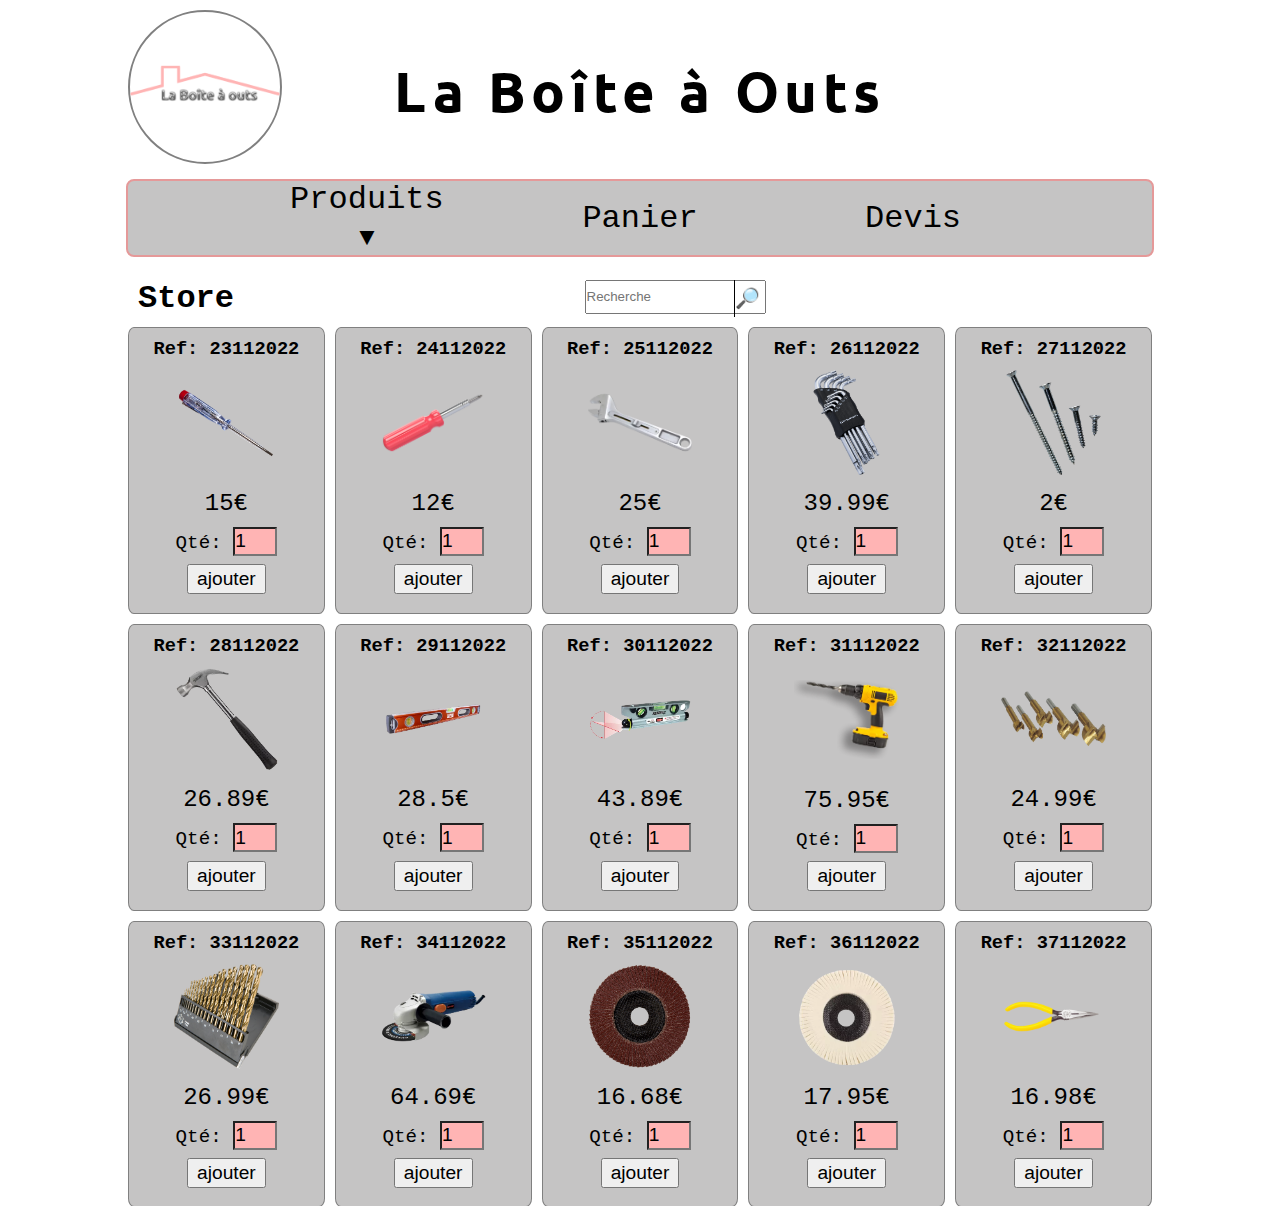
<file: index.html>
<!DOCTYPE html>
<html lang="fr">

<head>
    <meta charset="UTF-8">
    <meta http-equiv="X-UA-Compatible" content="IE=edge">
    <meta name="viewport" content="width=device-width, initial-scale=1.0">
    <title>La Boite A Outs</title>
    <link rel="stylesheet" href="style.css">
</head>

<body>
    <header>
        <div class="banner">
            <div>
                <img id="logo" src="./assets/logo-carre-width-220.webp" alt="logo">
            </div>
            <h1>La Boîte à Outs</h1>
            <div></div>
        </div>
        <nav type="toolbar">
            <ul>
                <li class="produits relatif"><a href="index.html">Produits</a>
                    <!-- <button class="deroulant" type="submit"><img id="chevron"
                            src="./assets/chevron-onglet.webp"></button> -->
                    <ul class="ul absolu">
                        <li><a href="#" onclick="displayCategory('outillage')">Outillage</a></li>
                        <li><a href="#" onclick="displayCategory('quincaillerie')">Quincaillerie</a></li>
                        <li><a href="#" onclick="displayCategory('gros-oeuvre')">Gros-oeuvre</a></li>
                    </ul>
                </li>
                <li class="panier"><a href="panier.html">Panier</a>
                </li>
                <li class="devis"><a href="devis.html">Devis</a></li>
            </ul>
        </nav>
    </header>
    <main>
        <div>
            <div id="searchTitle">
                <h2>Store</h2>
                <div>
                    <input id="search" type="text" placeholder="Recherche">
                    <input id="loupe" type="submit" value="🔎">
                </div>
                <span></span>
            </div>
            <section>
            </section>
        </div>
    </main>



    <script src="script.js" async></script>
</body>

</html>
</file>
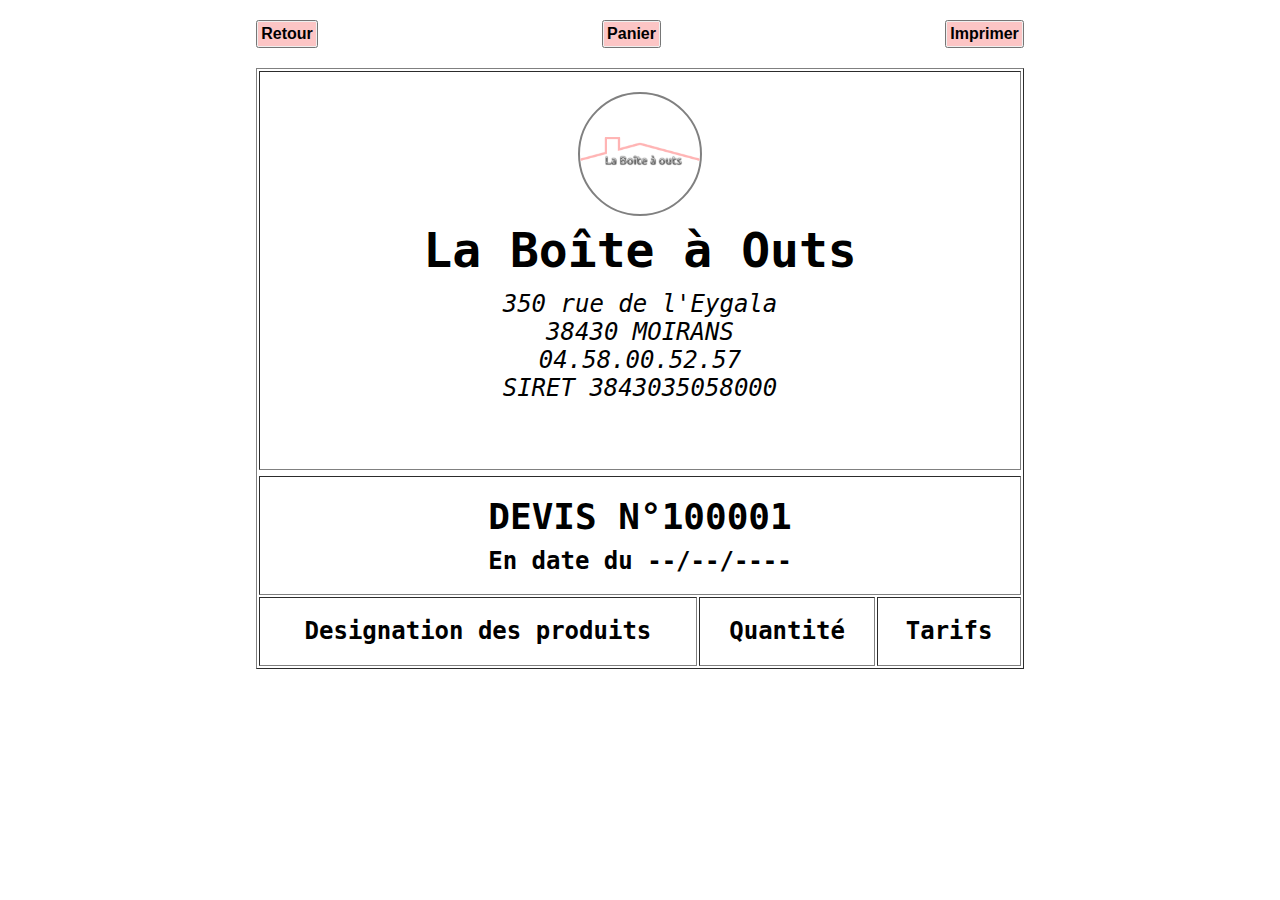
<file: devis.html>
<!DOCTYPE html>
<html lang="fr">

<head>
  <meta charset="UTF-8">
  <meta http-equiv="X-UA-Compatible" content="IE=edge">
  <meta name="viewport" content="width=device-width, initial-scale=1.0">
  <link rel="stylesheet" href="devistyle.css">
  <title>Devis</title>
</head>

<body onload="displayDevis()">
  <div id="navButton">
    <button>
      <h3><a href="index.html">Retour</a></h3>
    </button>
    <button>
      <h3><a href="panier.html">Panier</a></h3>
    </button>
    <button>
      <h3><a href="#">Imprimer</a></h3>
    </button>
  </div>

  <table border="1px">
    <thead>
      <tr>
        <th colspan="3"><img id="logo" src="./assets/logo-carre-width-220.webp" alt="logo">
          <h1>La Boîte à Outs</h1>
          <address>350 rue de l'Eygala<br>
            38430 MOIRANS<br>
            04.58.00.52.57<br> SIRET 3843035058000</address>
        </th>
      <tr></tr>
      <tr></tr>
      </tr>
      <tr>
        <th colspan="3">
          <h2>DEVIS N°<span id="numberDevis"></span></h2>
          <p>En date du <span id="date"></span></p>
        </th>
      </tr>
      <tr>
        <th>Designation des produits</th>
        <th>Quantité</th>
        <th>Tarifs</th>
      </tr>
    </thead>
    <tbody>
      <!-- <tr>
        <td class="description">div.ligne + div.innerHTML</td>
        <td class="nombreP"> cubePrice</td>
        <td class="subTotal"> totalPrice €</td>
      </tr> -->

    </tbody>
    <tfoot>
      <!-- <tr class="ttc">
        <td colspan="3">Montant TTC à régler : XXXX, XX €</td>
      </tr> -->
    </tfoot>
  </table>



  <script src="script.js" async></script>
</body>

</html>
</file>
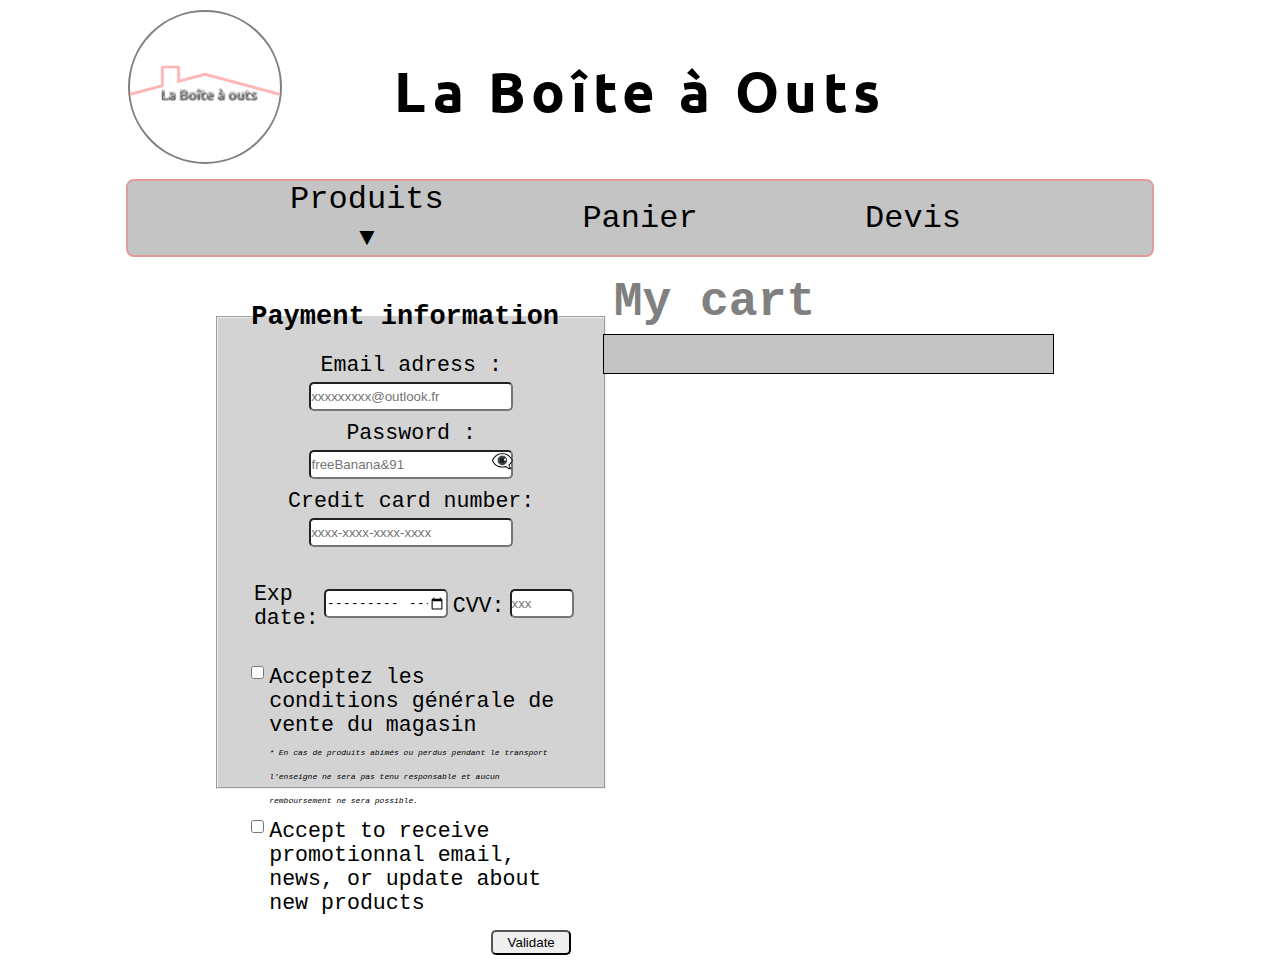
<file: panier.html>
<!DOCTYPE html>
<html lang="en">

<head>
    <meta charset="UTF-8">
    <meta http-equiv="X-UA-Compatible" content="IE=edge">
    <meta name="viewport" content="width=device-width, initial-scale=1.0">
    <title>Document</title>
    <link rel="stylesheet" href="style.css">
</head>
<header>
    <div class="banner">
        <div>
            <img id="logo" src="./assets/logo-carre-width-220.webp" alt="logo">
        </div>
        <h1>La Boîte à Outs</h1>
        <div></div>
    </div>
    <nav type="toolbar">
        <ul>
            <li class="produits relatif"><a href="index.html">Produits</a>
                <!-- <button class="deroulant" type="submit"><img id="chevron"
                        src="./assets/chevron-onglet.webp"></button> -->
                <ul class="ul absolu">
                    <li><a href="#" onclick="displayCategory('outillage')">Outillage</a></li>
                    <li><a href="#" onclick="displayCategory('quincaillerie')">Quincaillerie</a></li>
                    <li><a href="#" onclick="displayCategory('gros-oeuvre')">Gros-oeuvre</a></li>
                </ul>
            </li>
            <li class="panier"><a href="panier.html">Panier</a>
            </li>
            <li class="devis"><a href="devis.html">Devis</a></li>
        </ul>
    </nav>
</header>

<body onload="pageLoad()">
    <div id="payementDiv">
        <div id="position">
            <form action="">
                <fieldset>
                    <legend>
                        <h2>Payment information</h2>
                    </legend>

                    <label for="mailadress">Email adress : </label>
                    <input type="email" name="mail" id="mailadress" placeholder="xxxxxxxxx@outlook.fr" minlength="10"
                        required autocomplete="off">
                    <label for="passwordCheck">Password : </label>
                    <div>
                        <input type="password" name="password" id="passwordCheck" placeholder="freeBanana&91"
                            minlength="6" required>
                        <span id="displayPassword">👁️‍🗨️</span>
                    </div>
                    <label for="cardNumberText">Credit card number: </label>
                    <input type="text" placeholder="xxxx-xxxx-xxxx-xxxx" autocomplete="off" name="cardNumber"
                        id="cardNumberText" minlength="25" maxlength="25" required
                        onkeypress="return checkNumber(event)">
                    <br>
                    <div>
                        <div class="flexColumn">
                            <label for="monthExpiration">Exp date: </label>
                            <input type="month" name="cardExpiration" id="monthExpiration" required>
                        </div>
                        <div class="flexColumn">
                            <label for="codeSecurity">CVV: </label>
                            <input type="text" name="securityCode" id="codeSecurity" autocomplete="off"
                                placeholder="xxx" minlength="3" maxlength="3" required
                                onkeypress="return checkNumber(event)">
                        </div>
                        <div></div>
                    </div>
                    <br>
                    <div>
                        <input type="checkbox" name="" id="validateRight" required>
                        <label for="validateRight">Acceptez les conditions générale de vente du magasin <br><span>* En
                                cas
                                de
                                produits abimés ou perdus pendant le transport l'enseigne ne sera pas tenu responsable
                                et
                                aucun remboursement ne sera possible. </span> </label>
                    </div>
                    <div>
                        <input type="checkbox" name="" id="sendMail">
                        <label for="sendMail">Accept to receive promotionnal email, news, or update about new
                            products</label>
                    </div>
                    <input type="submit" id="submit" value="Validate">
                </fieldset>
            </form>
        </div>
    </div>
</body>
<script src="script.js"></script>

</html>
</file>
<file: style.css>
@import url('https://fonts.googleapis.com/css2?family=Poppins&family=Ubuntu&family=Ubuntu+Mono&display=swap');

/* font-family: 'Poppins', sans-serif;
font-family: 'Ubuntu', sans-serif;
font-family: 'Ubuntu Mono', monospace; */
* {
  margin: 0;
  padding: 0;
}

body,
html {
  font-family: 'Ubuntu Mono', monospace;
}

/*header_________________________________________________________*/
header {
  position: sticky;
  top: 0;
  z-index: 10;
  background: white;
}

#logo {
  width: 150px;
  height: auto;
  border: 2px solid rgb(128, 128, 128);
  border-radius: 50%;
  margin: 10px auto;
}

.banner {
  display: flex;
  flex-direction: row;
  justify-content: space-around;
  align-items: center;
  width: 80%;
  margin: 0 auto;
}

.banner>div {
  flex: 1;
}

.banner h1 {
  text-align: center;
  font-size: 3.5em;
  font-family: 'Ubuntu', sans-serif;
  letter-spacing: 0.1em;
}

nav {
  border: solid 2px #E59999;
  background-color: rgb(197, 196, 196);
  margin-bottom: 20px;
  width: 80%;
  margin: 0 auto;
  border-radius: 8px;
}

nav>ul {
  display: flex;
  justify-content: space-around;
  align-items: center;
  font-size: 2em;
  margin: 0 auto;
  width: 80%;
}

ul a:hover {
  color: #E59999;
  font-weight: bolder;
}

.produits>a::after {
  content: " ▼";
  font-size: 0.8em;
}

nav>ul>li,
.absolu>li {
  list-style-type: none;
}

li.produits:hover .absolu,
.absolu:hover .absolu {
  display: block;
}

.produits,
.panier,
.devis {
  position: relative;
  text-align: center;
  width: 20%;
}

ul li a {
  text-decoration: none;
  color: black;
}

/* #chevron {
  width: 15px;
  height: 20px;
}

#chevron:hover {
  cursor: pointer;
} */

/* button.deroulant {
  background-color: transparent;
  border: none;
  vertical-align: middle;
}

/* .produits img:hover {
  scale: 1.5;
} */

nav>ul li .absolu {
  display: none;
  position: absolute;
  text-align: left;
  width: 100%;
  z-index: 1000;
  font-size: 0.8em;
  box-shadow: 0px 1px 1px;
  background-color: rgb(197, 196, 196);
  padding-left: 20%;
}

ul.absolu>li {
  padding: 0.5em 0;
}

/* Titre de section et barre de recherche_________________________ */
#search {
  height: 30px;
}

#loupe {
  border: none;
  background-color: white;
  font-size: 25px;
  text-align: left;
}

#loupe:hover {
  cursor: pointer;
}

/*___________________________________________________________*/
main {
  position: relative;
  display: grid;
  width: 80%;
  margin: 1% auto;
  column-gap: 50px;
}

/* Section produits proposés à la vente____________________________ */
section {
  display: grid;
  grid-template-columns: repeat(5, 1fr);
  grid-template-rows: repeat(3, 1fr);
  column-gap: 10px;
  row-gap: 10px;
  max-height: 80vh;
}


#searchTitle {
  display: flex;
  justify-content: space-between;
  padding: 10px;
}

#searchTitle h2 {
  font-size: 2em;
  /* color: rgb(128, 128, 128); */
  color: rgb(0, 0, 0);
}

#searchTitle div {
  display: flex;
}

#search {
  height: 30px;
}

#loupe {
  background-color: transparent;
  border: none;
  border-left: 1px solid black;
  font-size: 20px;
  position: relative;
  right: 15%;
}

#loupe:hover {
  cursor: pointer;
}

.outils {
  text-align: center;
  border: 1px solid grey;
  background-color: rgb(197, 196, 196);
  padding: 10px;
  border-radius: 3%;
}

.outils img {
  width: 60%;
  padding-top: 10px;
  transition: 0.5s;
}

.outils img:hover {
  transform: scale(1.5);
}

p.price {
  font-size: 1.5em;
  padding: 10px 0;
}

label {
  font-size: 1.2em;
}

.quantite {
  height: 25px;
  width: 40px;
  background: #FFB4B4;
  font-size: 1.2em;
}

.addButton {
  padding: 1% 0;
  margin: 5% 0;
  min-width: 45%;
  font-size: 1.2em;
}

.addButton:hover {
  cursor: pointer;
}

/* aside MY CART_________________________________________*/
aside {
  position: sticky;
  z-index: 2;
  width: 470px;
}

.scrollBar {
  overflow-y: scroll;
  max-height: 450px;
}


aside h2 {
  font-size: 3rem;
  padding: 0px;
  margin-left: 20px;
  color: rgb(128, 128, 128);
}

.cartlist {
  border: 1px solid black;
  background-color: rgb(197, 196, 196);
  margin: 1% 2% 0;
  padding: 2%;
}

.cartlist #panier {
  display: flex;
  flex-direction: column;
  row-gap: 10px;
  background-color: #FFB4B4;
}

.ligne {
  display: flex;
  justify-content: space-between;
  align-items: center;
  border: 1px solid black;
  background-color: whitesmoke;
}

.ligne button {
  font-size: 29px;
  border: none;
  background-color: transparent;
}

.ligne button:hover {
  cursor: pointer;
}

.cubePrice {
  display: flex;
  background-color: #E59999;
  height: 30px;
  font-size: 1.5em;
  align-items: center;
  margin: 0 5px;
  padding: 3px;
}

.article {
  display: flex;
  width: 100%;
  padding: 3% 3%;
  gap: 15px;

}

.article input {
  width: 30px;
  height: 20px;
  border: none;
  align-self: flex-end;
}

.refPrix {
  display: flex;
  flex-direction: column;
  justify-content: space-between;

}

.refPrix div:first-child {
  font-weight: 800;
}

.refPrix div:last-child {
  display: flex;
  gap: 20px;
  align-items: center;
}

#faut-payer {
  display: flex;
  flex-direction: column;
  align-items: flex-end;

}

#faut-payer h2 {
  margin: 10px 10px;
  font-size: 2em;
  color: rgba(0, 0, 0, 0.762);
}

#faut-payer button {
  font-size: 25px;
  width: 300px;
  height: 40px;
  background-color: rgb(144, 238, 185);
  border: 1px solid;
  margin: 0 10px;
}

#faut-payer button:hover {
  cursor: pointer;
}

.quantity {
  width: 25px;
}

aside .article img {
  width: 50px;
}

button>img {
  width: 40px;
}

/* Animation cart + shop  */
.cartAppear {
  position: relative;
  animation: moveright 1s;
}

.cartRemove {
  position: relative;
  animation: removeright 1s;
}

.scale {
  left: 10%;
  position: fixed;
  animation: scaleShop 1s;
}

.deScale {
  left: 10%;
  position: fixed;
  animation: deScaleShop 1s;
}

@keyframes scaleShop {
  from {
    width: 80%;
  }

  to {
    width: 121.5%;
  }
}

@keyframes deScaleShop {
  from {
    width: 120%;
  }

  to {
    width: 79.5%;
  }
}

@keyframes moveright {
  from {
    opacity: 0;
  }

  to {
    opacity: 1;
  }
}

@keyframes removeright {
  from {
    right: 0;
    opacity: 1;
  }

  to {
    right: -10%;
    opacity: 0;
  }
}

/* FORMULAIRE */
/* #coloredBackground{
  background-color: rgba(211, 211, 211, 0.200);
} */

#payementDiv {
  display: flex;
  margin: 2vh 15%;
  justify-content: space-around;
}

#position {
  display: flex;
  justify-content: center;
  align-items: center;
  margin-top: 3%;

}

fieldset {
  display: flex;
  flex-direction: column;
  align-items: center;
  width: 25vw;
  height: 50vh;
  padding: 5% 10%;
  background-color: rgb(211, 211, 211);
  row-gap: 5px;
  font-size: 18px;
}

fieldset input {
  height: 25px;
  width: 200px;
  border-radius: 5px;
}

fieldset>div {
  display: flex;

}

.flexColumn {
  display: flex;
  align-items: center;
}

#monthExpiration {
  width: 120px;
}

#codeSecurity {
  width: 60px;
}

#submit {
  width: 80px;
  min-height: 25px;
  align-self: end;
  cursor: pointer;
  margin-top: 10px;
}

#submit:hover {
  background-color: white;
  transition: .5s;
}

fieldset label {
  padding: 5px 5px 0;
}

#sendMail {
  width: 20px;

}

#validateRight {
  width: 20px;
}

fieldset label span {
  font-style: italic;
  font-size: 8px;
}

#displayPassword {
  position: relative;
  left: -5%;
  background-color: transparent;

}

#displayPassword:hover {
  cursor: pointer;
}

#passwordCheck {
  position: relative;
  left: 5%;
}

#mailadress,
#cardNumberText {
  min-height: 25px;
}
</file>
<file: devistyle.css>
@import url('https://fonts.googleapis.com/css2?family=Poppins&family=Ubuntu&family=Ubuntu+Mono&display=swap');

/* font-family: 'Poppins', sans-serif;
font-family: 'Ubuntu', sans-serif;
font-family: 'Ubuntu Mono', monospace; */
* {
  margin: 0;
  padding: 0;
}

body,
html {
  font-family: 'Ubuntu Mono', monospace;
}

/*header_________________________________________________________*/
#navButton {
  display: inline-flex;
  justify-content: space-between;
  width: 60%;
  margin: 20px 20%;

}

button h3 {
  font-size: 16px;
  padding: 0.2em;
  background-color: #fcc5c5;
}

button h3>a {
  color: black;
  text-decoration: none;
}

table {
  width: 60%;
  margin: 0px auto;
}

address {
  font-weight: lighter;
  padding-bottom: 2em;
  padding-top: 0.5em;
}

th {
  padding: 0.8em;
  font-size: 1.5em;
}

.description {
  text-align: start;
}

h2 {
  margin-bottom: 10px;
}

tr {
  text-align: center;
}

td {
  padding: 3em;
  border: none;
  font-size: 1.3em;
}

.montant {
  position: relative;
  left: 15%;
  font-size: 1.7em;
}

.ttc {
  position: relative;
  font-size: 1.5em;
}

#logo {
  position: relative;
  width: 120px;
  height: auto;
  border: 2px solid rgb(128, 128, 128);
  border-radius: 50%;
  margin: 0px auto;
}
</file>
